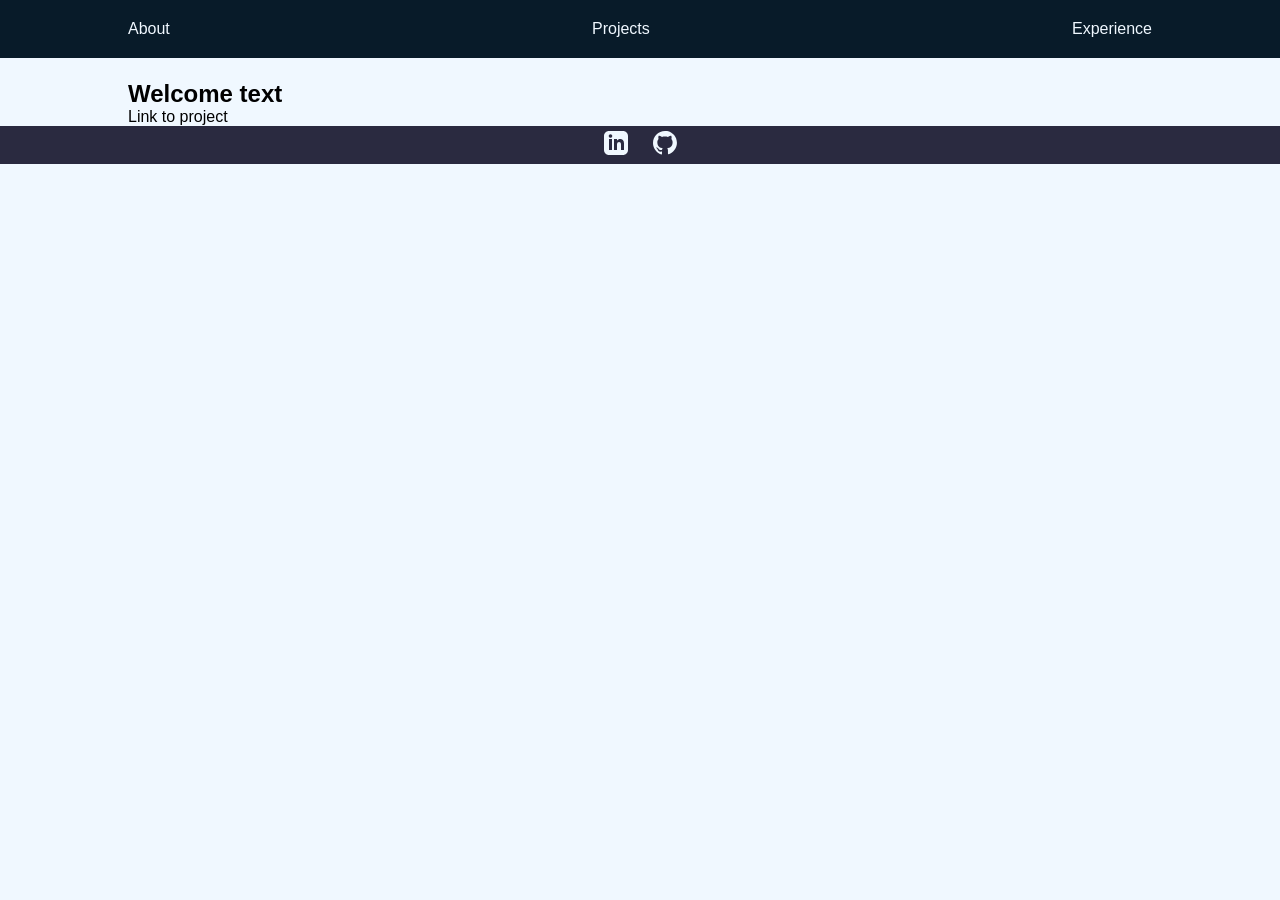
<file: index.html>
<!doctype html>
<html lang="en">
    <head>
        <meta charset="UTF-8" />
        <meta name="viewport" content="width=device-width, initial-scale=1.0">
        <title>Carson Thorne</title>
        <link rel="stylesheet" href="style.css">
    </head>
    <body>
        <header>
            <nav id="navbar">
                <a href="#">About</a>
                <a href="#">Projects</a>
                <a href="#">Experience</a>
            </nav>
        </header>
    
        <main>
            <section id="welcome-section">
                <h1>Welcome text</h1>
            </section>
    
            <section id="project-section">
                <div class="project-tile">
                    <a>Link to project</a>
                </div>
            </section>
        </main>

        

        <footer>
            <a href="http://linkedin.com/in/carson-thorne-26566823a/" id="linkedin-link" target="_blank">
                <svg class="social-icon" xmlns="http://www.w3.org/2000/svg" viewBox="0 0 24 24" fill="aliceblue">
                    <path d="M19 0h-14c-2.761 0-5 2.239-5 5v14c0 2.761 2.239 5 5 5h14c2.762 0 5-2.239 5-5v-14c0-2.761-2.238-5-5-5zm-11 19h-3v-11h3v11zm-1.5-12.268c-.966 0-1.75-.79-1.75-1.764s.784-1.764 1.75-1.764 1.75.79 1.75 1.764-.783 1.764-1.75 1.764zm13.5 12.268h-3v-5.604c0-3.368-4-3.113-4 0v5.604h-3v-11h3v1.765c1.396-2.586 7-2.777 7 2.476v6.759z""")/>>
                </svg>
            </a>
            <a href="https://github.com/carsonthorne" id="github-link" target="_blank">
                <svg class="social-icon" xmlns="http://www.w3.org/2000/svg" viewBox="0 0 24 24" fill="aliceblue">
                    <path d="M12 0c-6.626 0-12 5.373-12 12 0 5.302 3.438 9.8 8.207 11.387.599.111.793-.261.793-.577v-2.234c-3.338.726-4.041-1.61-4.041-1.61-.546-1.387-1.333-1.756-1.333-1.756-1.089-.744.084-.729.084-.729 1.205.084 1.838 1.236 1.838 1.236 1.07 1.835 2.809 1.305 3.495.998.108-.776.417-1.305.76-1.605-2.665-.3-5.466-1.332-5.466-5.93 0-1.31.465-2.38 1.235-3.22-.135-.303-.54-1.523.105-3.176 0 0 1.005-.322 3.3 1.23.96-.267 1.98-.399 3-.405 1.02.006 2.04.138 3 .405 2.28-1.552 3.285-1.23 3.285-1.23.645 1.653.24 2.873.12 3.176.765.84 1.23 1.91 1.23 3.22 0 4.61-2.805 5.625-5.475 5.92.42.36.81 1.096.81 2.22v3.293c0 .319.192.694.801.576 4.765-1.589 8.199-6.086 8.199-11.386 0-6.627-5.373-12-12-12z""")/>>
                </svg>
            </a>
        </footer>
    </body>
</html>
</file>
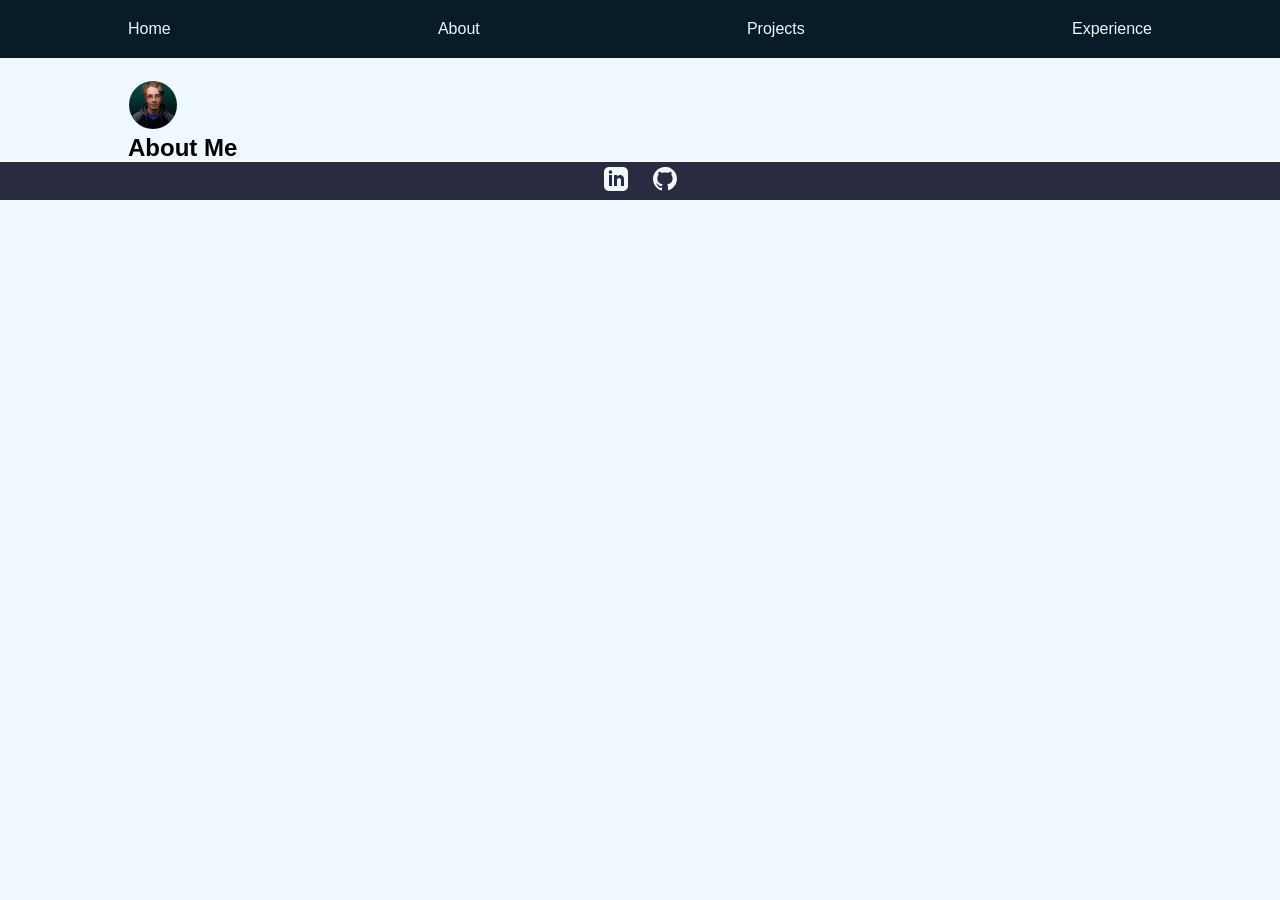
<file: about.html>
<!doctype html>
<html lang="en">
    <head>
        <meta charset="UTF-8" />
        <meta name="viewport" content="width=device-width, initial-scale=1.0">
        <title>About | Carson Thorne</title>
        <link rel="stylesheet" href="style.css">
    </head>
    <body>
        <header>
            <nav id="navbar">
                <a href="./index.html">Home</a>
                <a href="./about.html">About</a>
                <a href="./projects.html">Projects</a>
                <a href="./experience.html">Experience</a>
            </nav>
        </header>
    
        <main>
            <section id="about-section">
                <img id="headshot" src="./images/headshot.webp" alt="headshot taken at devFest student networking event.">
                <h1>About Me</h1>
            </section>
        </main>

        

        <footer>
            <a href="http://linkedin.com/in/carson-thorne-26566823a/" id="linkedin-link" target="_blank">
                <svg class="social-icon" xmlns="http://www.w3.org/2000/svg" viewBox="0 0 24 24" fill="aliceblue">
                    <path d="M19 0h-14c-2.761 0-5 2.239-5 5v14c0 2.761 2.239 5 5 5h14c2.762 0 5-2.239 5-5v-14c0-2.761-2.238-5-5-5zm-11 19h-3v-11h3v11zm-1.5-12.268c-.966 0-1.75-.79-1.75-1.764s.784-1.764 1.75-1.764 1.75.79 1.75 1.764-.783 1.764-1.75 1.764zm13.5 12.268h-3v-5.604c0-3.368-4-3.113-4 0v5.604h-3v-11h3v1.765c1.396-2.586 7-2.777 7 2.476v6.759z""")/>>
                </svg>
            </a>
            <a href="https://github.com/carsonthorne" id="github-link" target="_blank">
                <svg class="social-icon" xmlns="http://www.w3.org/2000/svg" viewBox="0 0 24 24" fill="aliceblue">
                    <path d="M12 0c-6.626 0-12 5.373-12 12 0 5.302 3.438 9.8 8.207 11.387.599.111.793-.261.793-.577v-2.234c-3.338.726-4.041-1.61-4.041-1.61-.546-1.387-1.333-1.756-1.333-1.756-1.089-.744.084-.729.084-.729 1.205.084 1.838 1.236 1.838 1.236 1.07 1.835 2.809 1.305 3.495.998.108-.776.417-1.305.76-1.605-2.665-.3-5.466-1.332-5.466-5.93 0-1.31.465-2.38 1.235-3.22-.135-.303-.54-1.523.105-3.176 0 0 1.005-.322 3.3 1.23.96-.267 1.98-.399 3-.405 1.02.006 2.04.138 3 .405 2.28-1.552 3.285-1.23 3.285-1.23.645 1.653.24 2.873.12 3.176.765.84 1.23 1.91 1.23 3.22 0 4.61-2.805 5.625-5.475 5.92.42.36.81 1.096.81 2.22v3.293c0 .319.192.694.801.576 4.765-1.589 8.199-6.086 8.199-11.386 0-6.627-5.373-12-12-12z""")/>>
                </svg>
            </a>
        </footer>
    </body>
</html>
</file>
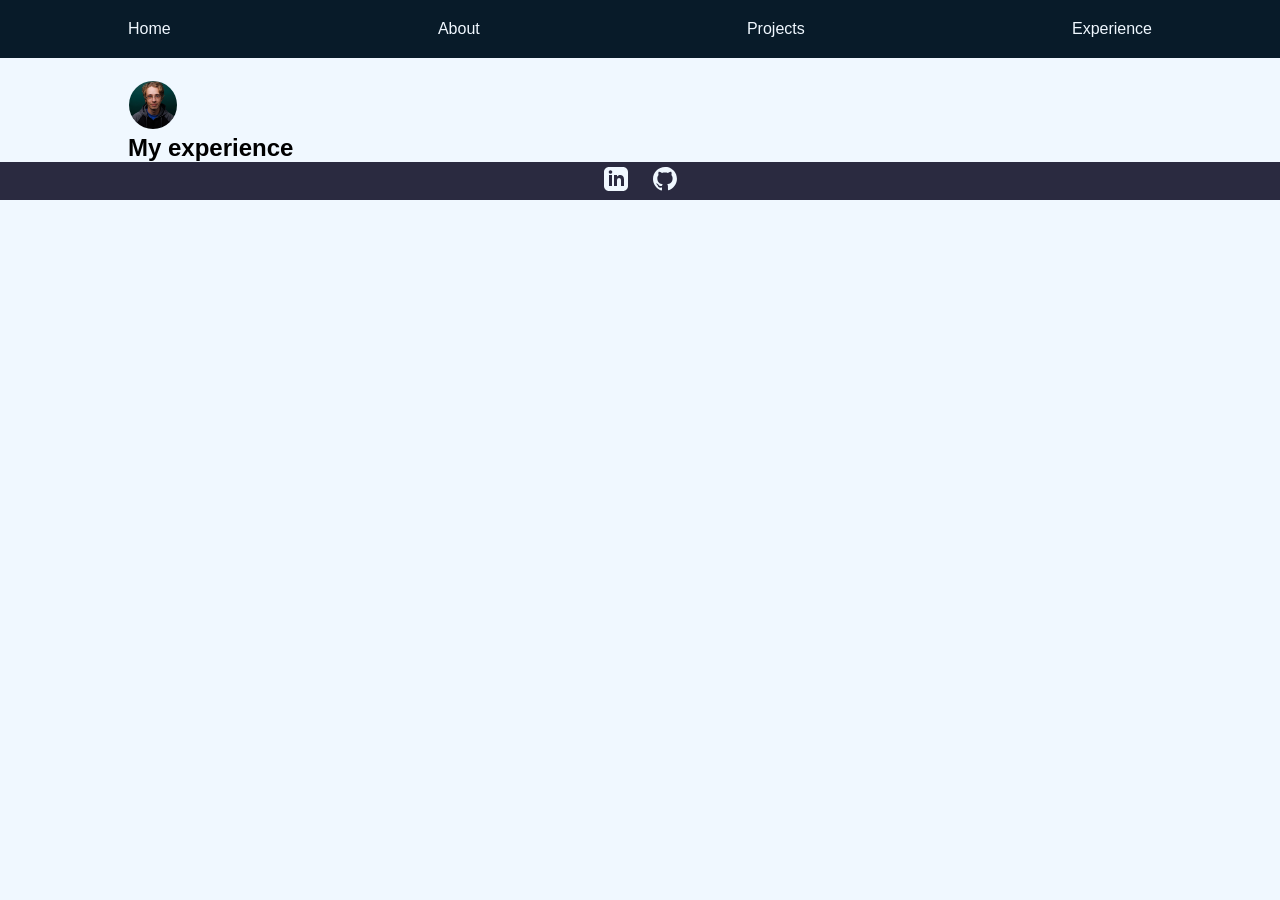
<file: experience.html>
<!doctype html>
<html lang="en">
    <head>
        <meta charset="UTF-8" />
        <meta name="viewport" content="width=device-width, initial-scale=1.0">
        <title>Experience | Carson Thorne</title>
        <link rel="stylesheet" href="style.css">
    </head>
    <body>
        <header>
            <nav id="navbar">
                <a href="./index.html">Home</a>
                <a href="./about.html">About</a>
                <a href="./projects.html">Projects</a>
                <a href="./experience.html">Experience</a>
            </nav>
        </header>
    
        <main>
            <section id="experience-section">
                <img id="headshot" src="./images/headshot.webp" alt="headshot taken at devFest student networking event.">
                <h1>My experience</h1>
            </section>
        </main>

        

        <footer>
            <a href="http://linkedin.com/in/carson-thorne-26566823a/" id="linkedin-link" target="_blank">
                <svg class="social-icon" xmlns="http://www.w3.org/2000/svg" viewBox="0 0 24 24" fill="aliceblue">
                    <path d="M19 0h-14c-2.761 0-5 2.239-5 5v14c0 2.761 2.239 5 5 5h14c2.762 0 5-2.239 5-5v-14c0-2.761-2.238-5-5-5zm-11 19h-3v-11h3v11zm-1.5-12.268c-.966 0-1.75-.79-1.75-1.764s.784-1.764 1.75-1.764 1.75.79 1.75 1.764-.783 1.764-1.75 1.764zm13.5 12.268h-3v-5.604c0-3.368-4-3.113-4 0v5.604h-3v-11h3v1.765c1.396-2.586 7-2.777 7 2.476v6.759z""")/>>
                </svg>
            </a>
            <a href="https://github.com/carsonthorne" id="github-link" target="_blank">
                <svg class="social-icon" xmlns="http://www.w3.org/2000/svg" viewBox="0 0 24 24" fill="aliceblue">
                    <path d="M12 0c-6.626 0-12 5.373-12 12 0 5.302 3.438 9.8 8.207 11.387.599.111.793-.261.793-.577v-2.234c-3.338.726-4.041-1.61-4.041-1.61-.546-1.387-1.333-1.756-1.333-1.756-1.089-.744.084-.729.084-.729 1.205.084 1.838 1.236 1.838 1.236 1.07 1.835 2.809 1.305 3.495.998.108-.776.417-1.305.76-1.605-2.665-.3-5.466-1.332-5.466-5.93 0-1.31.465-2.38 1.235-3.22-.135-.303-.54-1.523.105-3.176 0 0 1.005-.322 3.3 1.23.96-.267 1.98-.399 3-.405 1.02.006 2.04.138 3 .405 2.28-1.552 3.285-1.23 3.285-1.23.645 1.653.24 2.873.12 3.176.765.84 1.23 1.91 1.23 3.22 0 4.61-2.805 5.625-5.475 5.92.42.36.81 1.096.81 2.22v3.293c0 .319.192.694.801.576 4.765-1.589 8.199-6.086 8.199-11.386 0-6.627-5.373-12-12-12z""")/>>
                </svg>
            </a>
        </footer>
    </body>
</html>
</file>
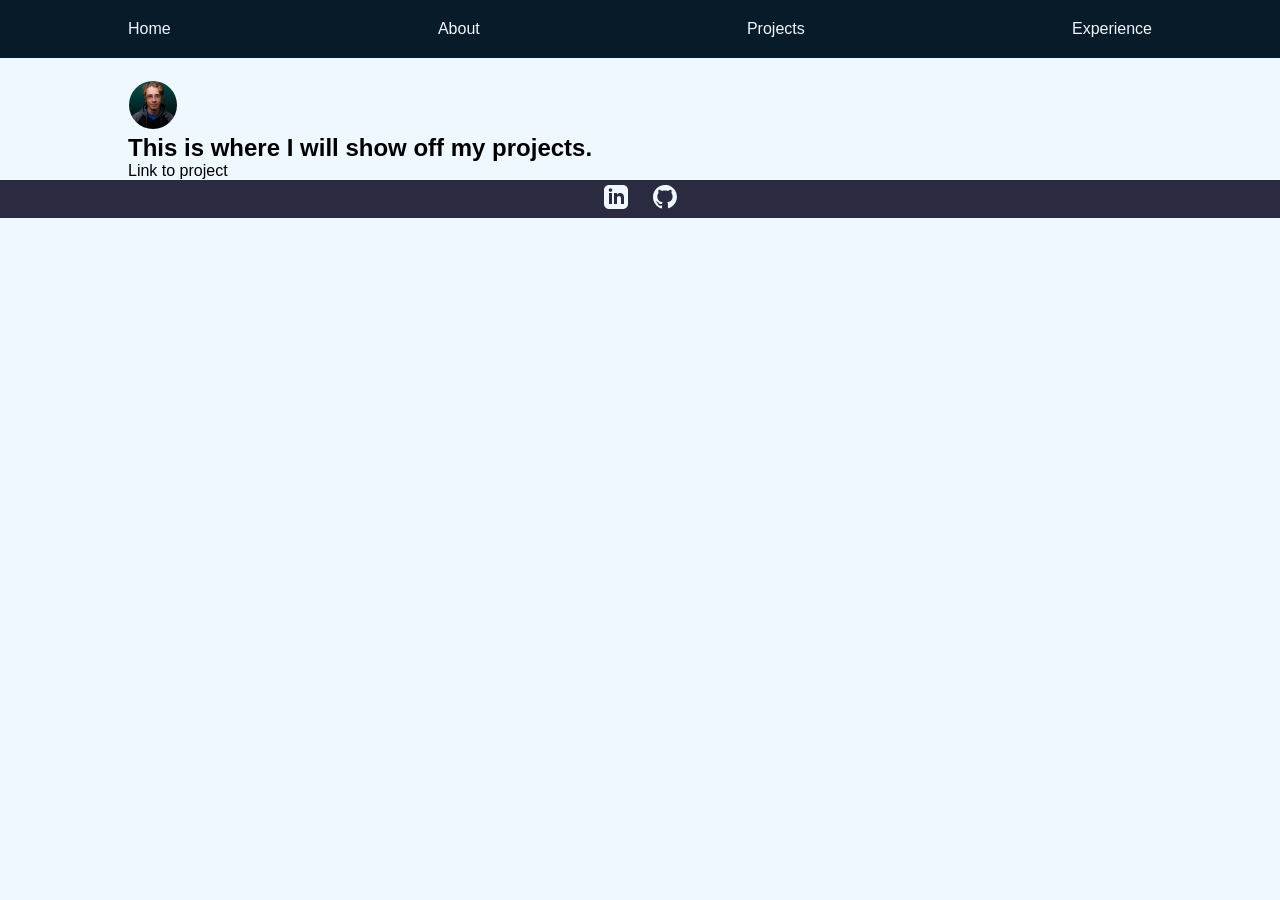
<file: projects.html>
<!doctype html>
<html lang="en">
    <head>
        <meta charset="UTF-8" />
        <meta name="viewport" content="width=device-width, initial-scale=1.0">
        <title>Projects | Carson Thorne</title>
        <link rel="stylesheet" href="style.css">
    </head>
    <body>
        <header>
            <nav id="navbar">
                <a href="./index.html">Home</a>
                <a href="./about.html">About</a>
                <a href="./projects.html">Projects</a>
                <a href="./experience.html">Experience</a>
            </nav>
        </header>
    
        <main>
            <section id="projects-section">
                <img id="headshot" src="./images/headshot.webp" alt="headshot taken at devFest student networking event.">
                <h1>This is where I will show off my projects.</h1>
            </section>
    
            <section id="project-section">
                <div class="project-tile">
                    <a>Link to project</a>
                </div>
            </section>
        </main>

        

        <footer>
            <a href="http://linkedin.com/in/carson-thorne-26566823a/" id="linkedin-link" target="_blank">
                <svg class="social-icon" xmlns="http://www.w3.org/2000/svg" viewBox="0 0 24 24" fill="aliceblue">
                    <path d="M19 0h-14c-2.761 0-5 2.239-5 5v14c0 2.761 2.239 5 5 5h14c2.762 0 5-2.239 5-5v-14c0-2.761-2.238-5-5-5zm-11 19h-3v-11h3v11zm-1.5-12.268c-.966 0-1.75-.79-1.75-1.764s.784-1.764 1.75-1.764 1.75.79 1.75 1.764-.783 1.764-1.75 1.764zm13.5 12.268h-3v-5.604c0-3.368-4-3.113-4 0v5.604h-3v-11h3v1.765c1.396-2.586 7-2.777 7 2.476v6.759z""")/>>
                </svg>
            </a>
            <a href="https://github.com/carsonthorne" id="github-link" target="_blank">
                <svg class="social-icon" xmlns="http://www.w3.org/2000/svg" viewBox="0 0 24 24" fill="aliceblue">
                    <path d="M12 0c-6.626 0-12 5.373-12 12 0 5.302 3.438 9.8 8.207 11.387.599.111.793-.261.793-.577v-2.234c-3.338.726-4.041-1.61-4.041-1.61-.546-1.387-1.333-1.756-1.333-1.756-1.089-.744.084-.729.084-.729 1.205.084 1.838 1.236 1.838 1.236 1.07 1.835 2.809 1.305 3.495.998.108-.776.417-1.305.76-1.605-2.665-.3-5.466-1.332-5.466-5.93 0-1.31.465-2.38 1.235-3.22-.135-.303-.54-1.523.105-3.176 0 0 1.005-.322 3.3 1.23.96-.267 1.98-.399 3-.405 1.02.006 2.04.138 3 .405 2.28-1.552 3.285-1.23 3.285-1.23.645 1.653.24 2.873.12 3.176.765.84 1.23 1.91 1.23 3.22 0 4.61-2.805 5.625-5.475 5.92.42.36.81 1.096.81 2.22v3.293c0 .319.192.694.801.576 4.765-1.589 8.199-6.086 8.199-11.386 0-6.627-5.373-12-12-12z""")/>>
                </svg>
            </a>
        </footer>
    </body>
</html>
</file>
<file: style.css>
* {
    margin:0;
    padding:0;
    box-sizing: border-box;
    font-family: 'Poppins',sans-serif;
}

body {
    background:aliceblue;
}

/* Header/Navbar styles */
header {
    position: fixed;
    background:#081b29;
    top: 0;
    left: 0;
    width: 100%;
    padding: 20px 10%;
}

#navbar {
    display: flex;
    justify-content: space-between;
    align-items: center;
}

#navbar a {
    color: aliceblue;
    text-decoration: none;
}

#navbar a:hover {
    color: #f1be32;
}

/* Main content styles */
main {
    padding: 80px 10% 0;
}

#headshot {
    object-fit: cover;
    align-self: center;
    width: 50px;
    max-width: 350px;
    height: 50px;
    border: solid 1px aliceblue;
    border-radius: 150px;
}

/* Footer styles */
footer {
    background-color: #2a2a40;
    display: flex;
    justify-content: center;
    gap: 15px;
}

footer .social-icon {
    margin: 5px;
    width: 24px;
    height: 24px;
}

footer .social-icon:hover {
    fill: #f1be32;
}
</file>
